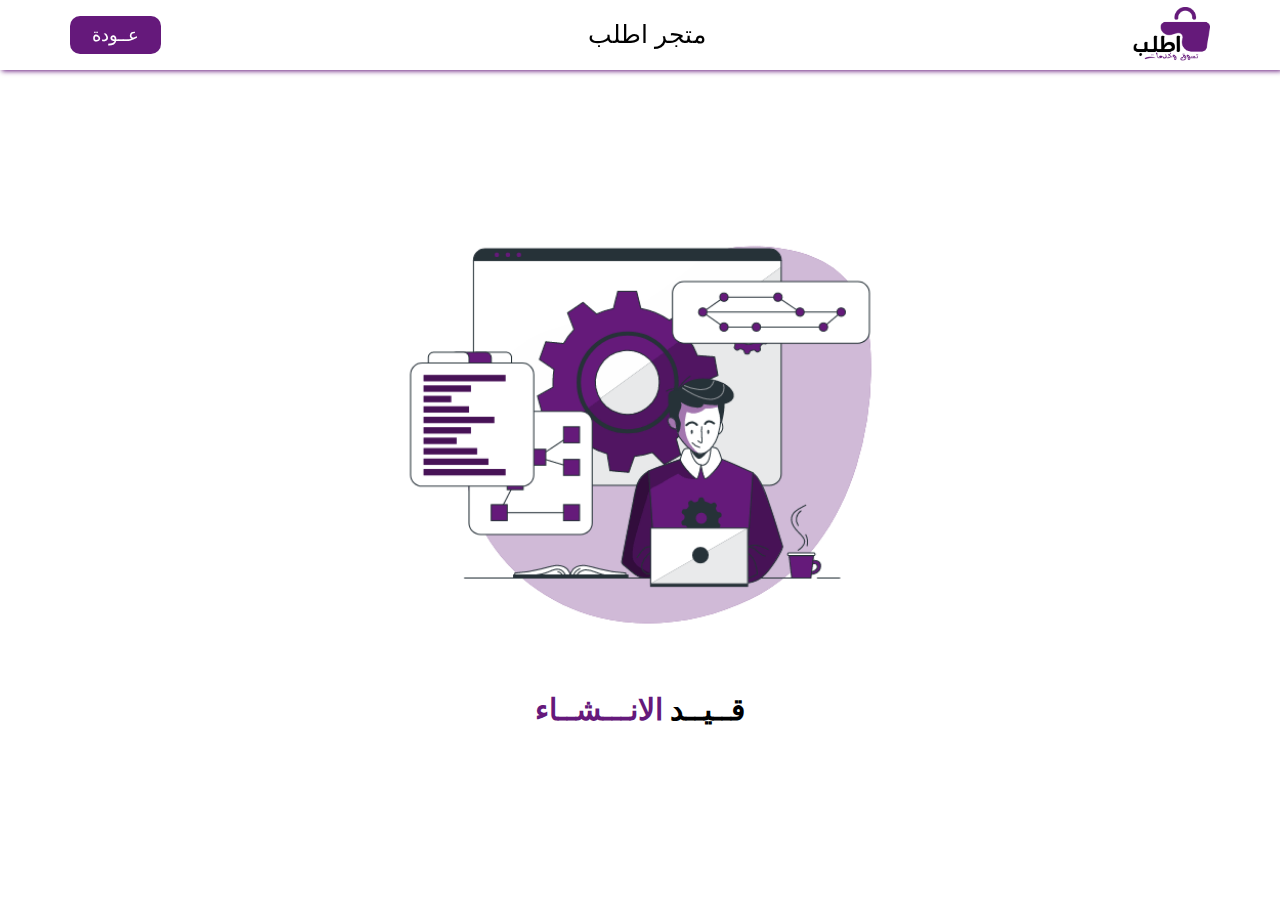
<file: stor.html>
<!DOCTYPE html>
<html lang="en">
    <head>
        <meta charset="UTF-8">
        <meta http-equiv="X-UA-Compatible" content="IE=edge">
        <meta name="viewport" content="width=device-width, initial-scale=1.0">
        <link rel="stylesheet" href="css/all.min.css">
        <link rel="stylesheet" href="normalize.css/normalize.css">
        <link rel="stylesheet" href="css/stor.css">
        <title>Ottlb-Stor</title>
    </head>
<body>

    <div id="preloder"></div>


    <header class="countaner">
        <img src="img/logo.png" alt="">

           <span>متجر اطلب</span>
          
        <a class="btn-contact hidcontact" href="index.html">عــودة</a>
    </header>

    <div class="fix">
    <img class="fixWeb" src="img/Version control-bro.gif" alt="">
        <div class="slogan">قــيــد<span> الانـــشــاء</span></div>
    </div>


    
    <script>
        let preloder = document.getElementById("preloder");

        window.addEventListener("load",function(){
            preloder.style.display="none"
        })
    </script>
</body>
</html>
</file>
<file: css/stor.css>
html{
    scroll-behavior: smooth;
}

:root{
    --minColor:#65197B;
    --lastColor:#e8d8ed;
}

::-webkit-scrollbar {
    width: 15px;
    height: 10px;
    cursor: pointer;
  }
  ::-webkit-scrollbar-corner {
    background-color: darkmagenta;
  }
  ::-webkit-scrollbar-track {
    background-color: var(--lastColor);
  }
  ::-webkit-scrollbar-thumb {
    border-radius: 1px;
    background-color: var(--minColor);
  }

body{
    direction: rtl;
}
.countaner{
    padding: 0 70px;
}
.countaner-fix{
    padding: 70px 0 0 0;
}
/*-------------*/
header{
    width: 100%;
    height: 70px;
    background-color: #ffffff;
    display: flex;
    justify-content: space-between;
    align-items: center;
    position: fixed;
    z-index: 100;
    box-shadow: 2px 1px 5px var(--minColor);
    transition: .3s all;
}

header img{
    height: 80%;
}



header a.btn-contact{
    font-size: 18px;
    text-decoration: none;
    width: fit-content;
    height: fit-content;
    padding: 7px 20px;
    border-radius: 10px;
    border: 2px solid transparent;
    background-color: var(--minColor);
    color: white;
    transition: .3s all;
}
header a.btn-contact:hover{
    background-color: white;
    color: var(--minColor);
    transform: scale(1.1);
    border-color: var(--minColor);
}

/* end header */

header span{
    font-size: 25px;
}

.fix{
    position: absolute;
    left: 50%;
    top: 50%;
    transform: translate(-50%,-50%);
    width: 40%;
    text-align: center;
    font-size: 30px;

}
.fix img{
    width: 100%;
}

.fix .slogan{
    font-weight: bold;
}
.fix .slogan span{
    color: var(--minColor);
}
/*-------------------*/

@media(max-width:550px){
    .countaner{
        padding: 0 50px;
    }

    header span{
        font-size: 20px;
    }

    header a.btn-contact{
        font-size: 15px;
        text-decoration: none;
        width: fit-content;
        height: fit-content;
        padding: 5px 10px;
        border-radius: 5px;
        border: 2px solid transparent;
        background-color: var(--minColor);
        color: white;
        transition: .3s all;
    }

    header img{
        height: 50%;
    }

    .fix{
        width: 80%;
        text-align: center;
        font-size: 30px;
    
    }

}
</file>
